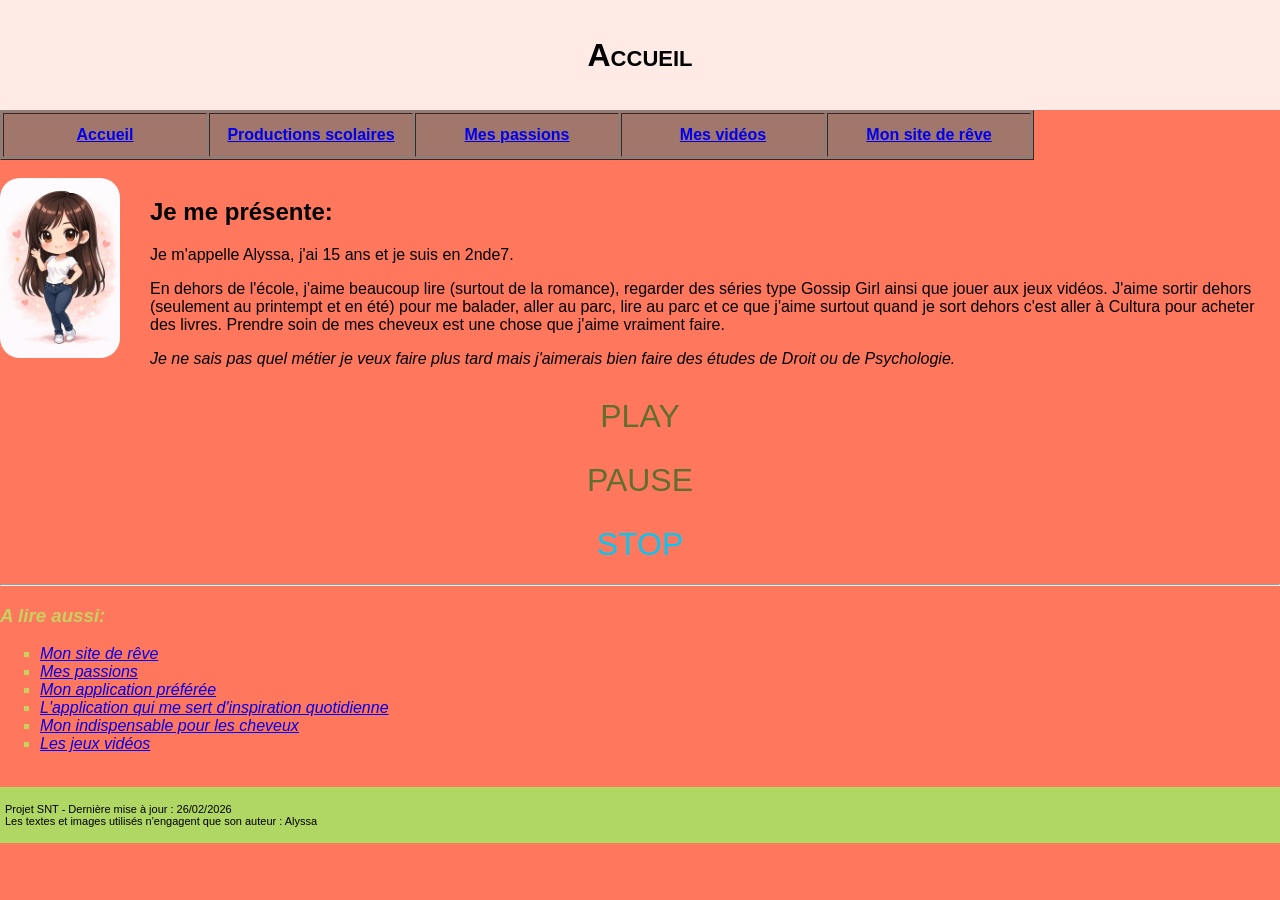
<file: index.html>
﻿<!DOCTYPE html>
<html lang="fr">
 
<head>
<title> Site de Alyssa </title>
<meta charset="utf-8" />
<link rel="preconnect" href="https://fonts.googleapis.com">
<link rel="preconnect" href="https://fonts.gstatic.com" crossorigin>
<link href="https://fonts.googleapis.com/css2?family=Merriweather:ital,opsz,wght@0,18..144,300..900;1,18..144,300..900&display=swap" rel="stylesheet">

<link rel="stylesheet" href="style.css" type="text/css" />
</head>
 
<body>
<div id="entete-de-page"> 
<p> Accueil <br/> </p>
</div> 
<table id="bloc-menu" border="1">
<tr>
<th><a href="index.html"> Accueil </a></th>
<th><a href="productions.html">Productions scolaires</a></th>
<th><a href="passions.html">Mes passions</a></th>
<th><a href="Videos.html">Mes vidéos</a></th>
<th><a href="site.html">Mon site de rêve</a></th>

</tr>
</table> <br/> 
<div class="presentation">
  <img src="avatar.png" alt="ceci est mon avatar" class="arrondie">
  <div class="texte-presentation">
   <h2>Je me présente: </h2>
    <p>Je m'appelle Alyssa, j'ai 15 ans et je suis en 2nde7. </p>
    <p> En dehors de l'école, j'aime beaucoup lire (surtout de la romance), regarder des séries type Gossip Girl ainsi que jouer aux jeux vidéos. 
    J'aime sortir dehors (seulement au printempt et en été) pour me balader, aller au parc, lire au parc et ce que j'aime surtout quand je sort dehors c'est aller à Cultura pour acheter des livres.
    Prendre soin de mes cheveux est une chose que j'aime vraiment faire.  </p>
    <p> <i>Je ne sais pas quel métier je veux faire plus tard mais j'aimerais bien faire des études de Droit ou de Psychologie. </i></p>
  </div> 
                </div>
	<div>
	<!--on ajoute le lien où se trouve la musique -->
<audio  id="zic"src="music.1.mp3"></audio>
<!--on nomme les boutons et leur statut -->
<div>
<a href="javascript:void(0)" onclick="changeState(0)" class="bouton">PLAY</a>
<a href="javascript:void(0)" onclick="changeState(1)" class="bouton">PAUSE</a>
<a href="javascript:void(0)" onclick="changeState(2)" class="bouton active">STOP</a>
</div>
<!--on écrit les variable du script -->
<script>
<!--on attribue valeur et fonction de chaque bouton -->
function changeState(x){
let boutons = document.querySelectorAll(".bouton");
let audio = document.querySelector("#zic");
for(let i =0; i<boutons.length; i++){
boutons[i].classList.remove("active");
}
boutons[x].classList.add("active");
if(x == 0){
audio.play();
}
if(x == 1){
audio.pause();
}
if(x == 2){
audio.pause();
audio.currentTime = 0;
}
}
</script></div>

<hr>
<div id="infos">
<h3> A lire aussi: </h3>
<ul>
<li> <a href="site.html"> Mon site de rêve </a> </li>
<li> <a href="passions.html"> Mes passions </a> </li>
<li> <a href="https://www.wattpad.com/"> Mon application préférée </a> </li>
<li> <a href="https://fr.pinterest.com/"> L'application qui me sert d'inspiration quotidienne  </a> </li>
<li> <a href="https://www.aroma-zone.com/?msclkid=a461b33f6d7c1e1a17b5da9c4b8adf92&utm_source=bing&utm_medium=cpc&utm_campaign=Pmax+-+FR+-+tMC+-+Top+ROI+-+Hors+marque+-+BoFu+-+Acquisition+-+All&utm_term=www.aroma-zone.com&utm_content=Groupe+d%27annonces"> Mon indispensable pour les cheveux  </a> </li>
<li> <a href="https://www.twitch.tv/"> Les jeux vidéos </a> </li>
</ul>
</div>
</div> <br/> 
<div id="pied-de-page">
<p> Projet SNT - Dernière mise à jour : 26/02/2026 <br/>

		Les textes et images utilisés n'engagent que son auteur : Alyssa </p>
</div> <br/>
 
</body>
 
</html>
</file>
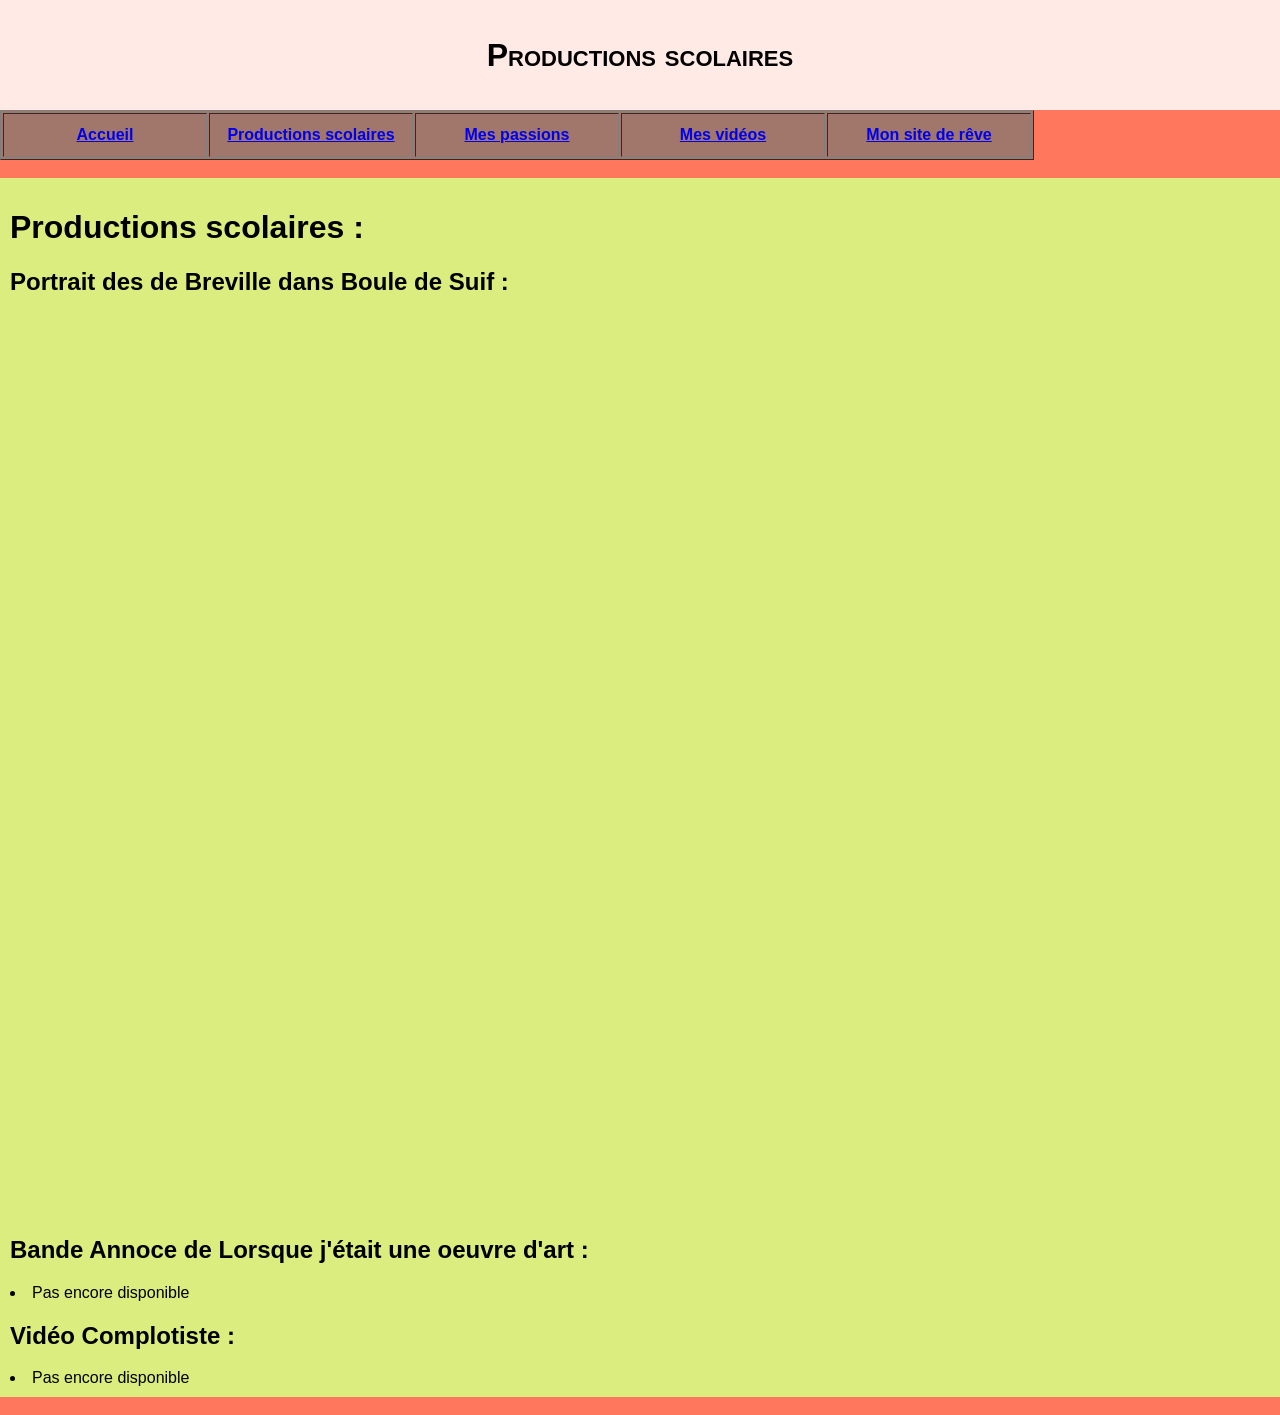
<file: productions.html>
<!DOCTYPE html>
<html lang="fr">
 
<head>
<title> Productions scolaires </title>
<meta charset="utf-8" />
<link rel="stylesheet" href="style.css" type="text/css" />
</head>
 
<body>
<div id="entete-de-page"> 
<p> Productions scolaires </p>
</div> 
<table id="bloc-menu" border="1">
<tr>
<th><a href="index.html"> Accueil </a></th>
<th><a href="productions.html">Productions scolaires</a></th>
<th><a href="passions.html">Mes passions</a></th>
<th><a href="Videos.html">Mes vidéos</a></th>
<th><a href="site.html">Mon site de rêve</a></th>
</tr>
</table> <br/> 
<div id="contenu">
<h1> Productions scolaires : </h1>	
<h2> Portrait des de Breville dans Boule de Suif : </h2>
<iframe src="https://padlet.com/lyceesacrecoeur/productions-uqoeectutadhkc1s" width="90%" height="100%"></iframe>
<h2> Bande Annoce de Lorsque j'était une oeuvre d'art : </h2>
<li>Pas encore disponible </li>
<h2> Vidéo Complotiste : </h2>
<li> Pas encore disponible </li>

</div> <br/> 
</body>
 
</html>
</file>
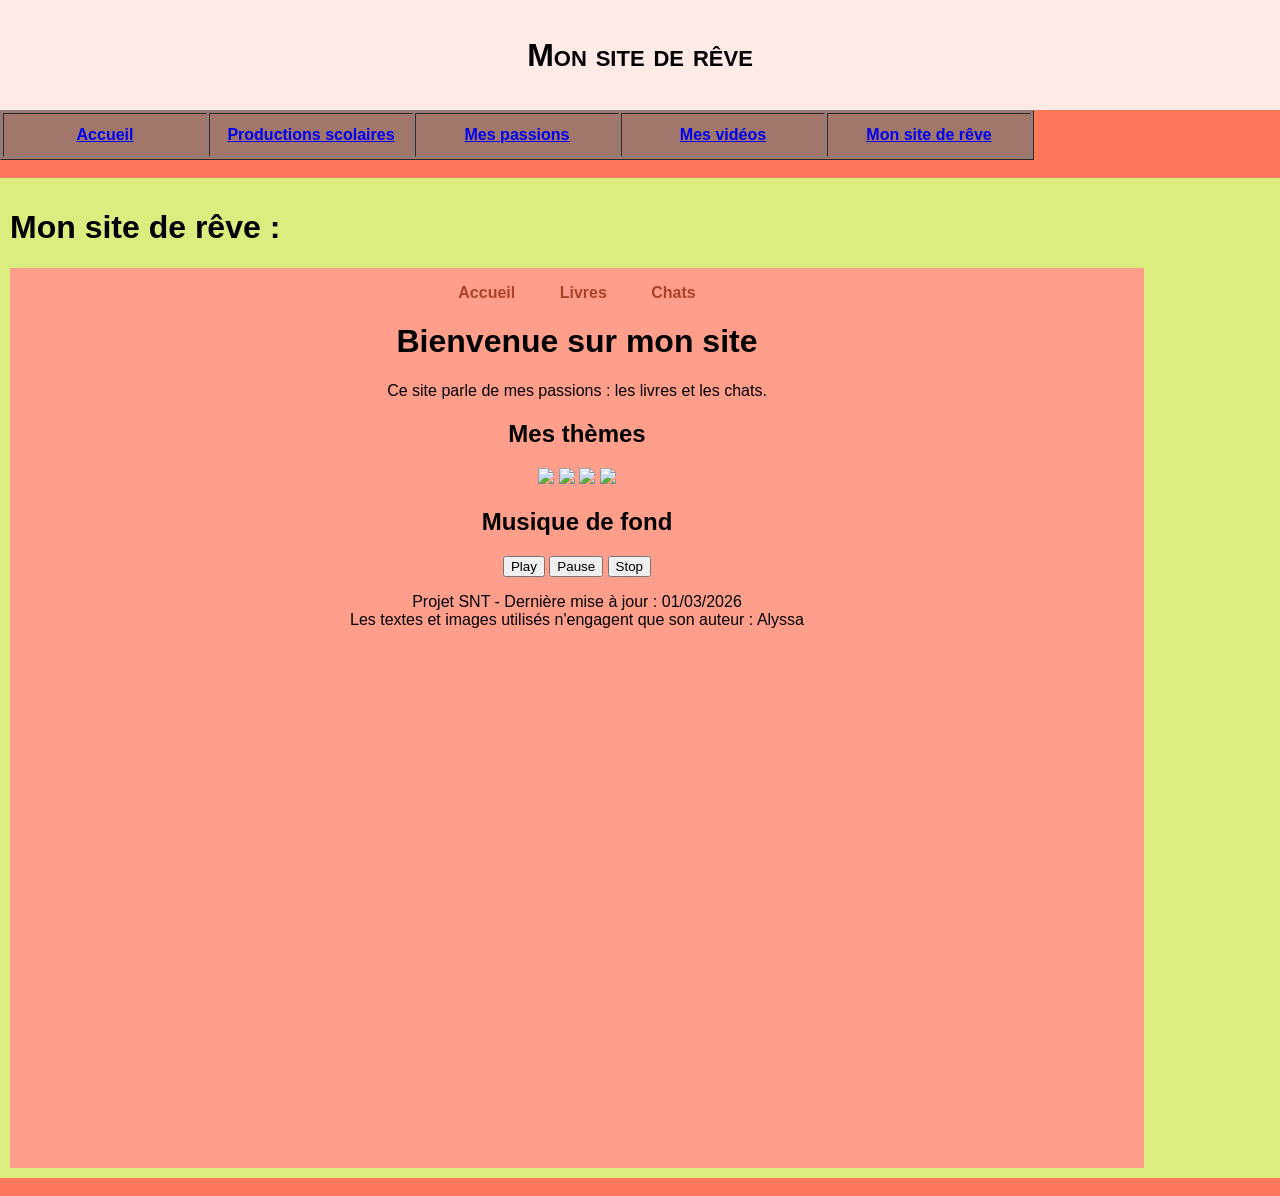
<file: site.html>
<!DOCTYPE html>
<html lang="fr">

<head>
	<title> Mon site de rêve </title>
	<meta charset="utf-8" />
	<link rel="stylesheet" href="style.css" type="text/css" />
</head>

<body>
	<div id="entete-de-page"> 
		<p> Mon site de rêve </p>
	</div> 
	<table id="bloc-menu" border="1">
	<tr>
		<th><a href="index.html"> Accueil </a></th>
		<th><a href="productions.html">Productions scolaires</a></th>
		<th><a href="passions.html">Mes passions</a></th>
		<th><a href="Videos.html">Mes vidéos</a></th>
		<th><a href="site.html">Mon site de rêve</a></th>
	</tr>
	</table> <br/> 
	<div id="contenu">
		<h1> Mon site de rêve : </h1>
			<iframe width="560" height="315" src="monsitedereve/index.html" src="index.html" title="YouTube video player" frameborder="0" allow="accelerometer; autoplay; clipboard-write; encrypted-media; gyroscope; picture-in-picture; web-share" referrerpolicy="strict-origin-when-cross-origin" allowfullscreen></iframe>	 
	
	</div> <br/> 
	
</body>

</html>
</file>
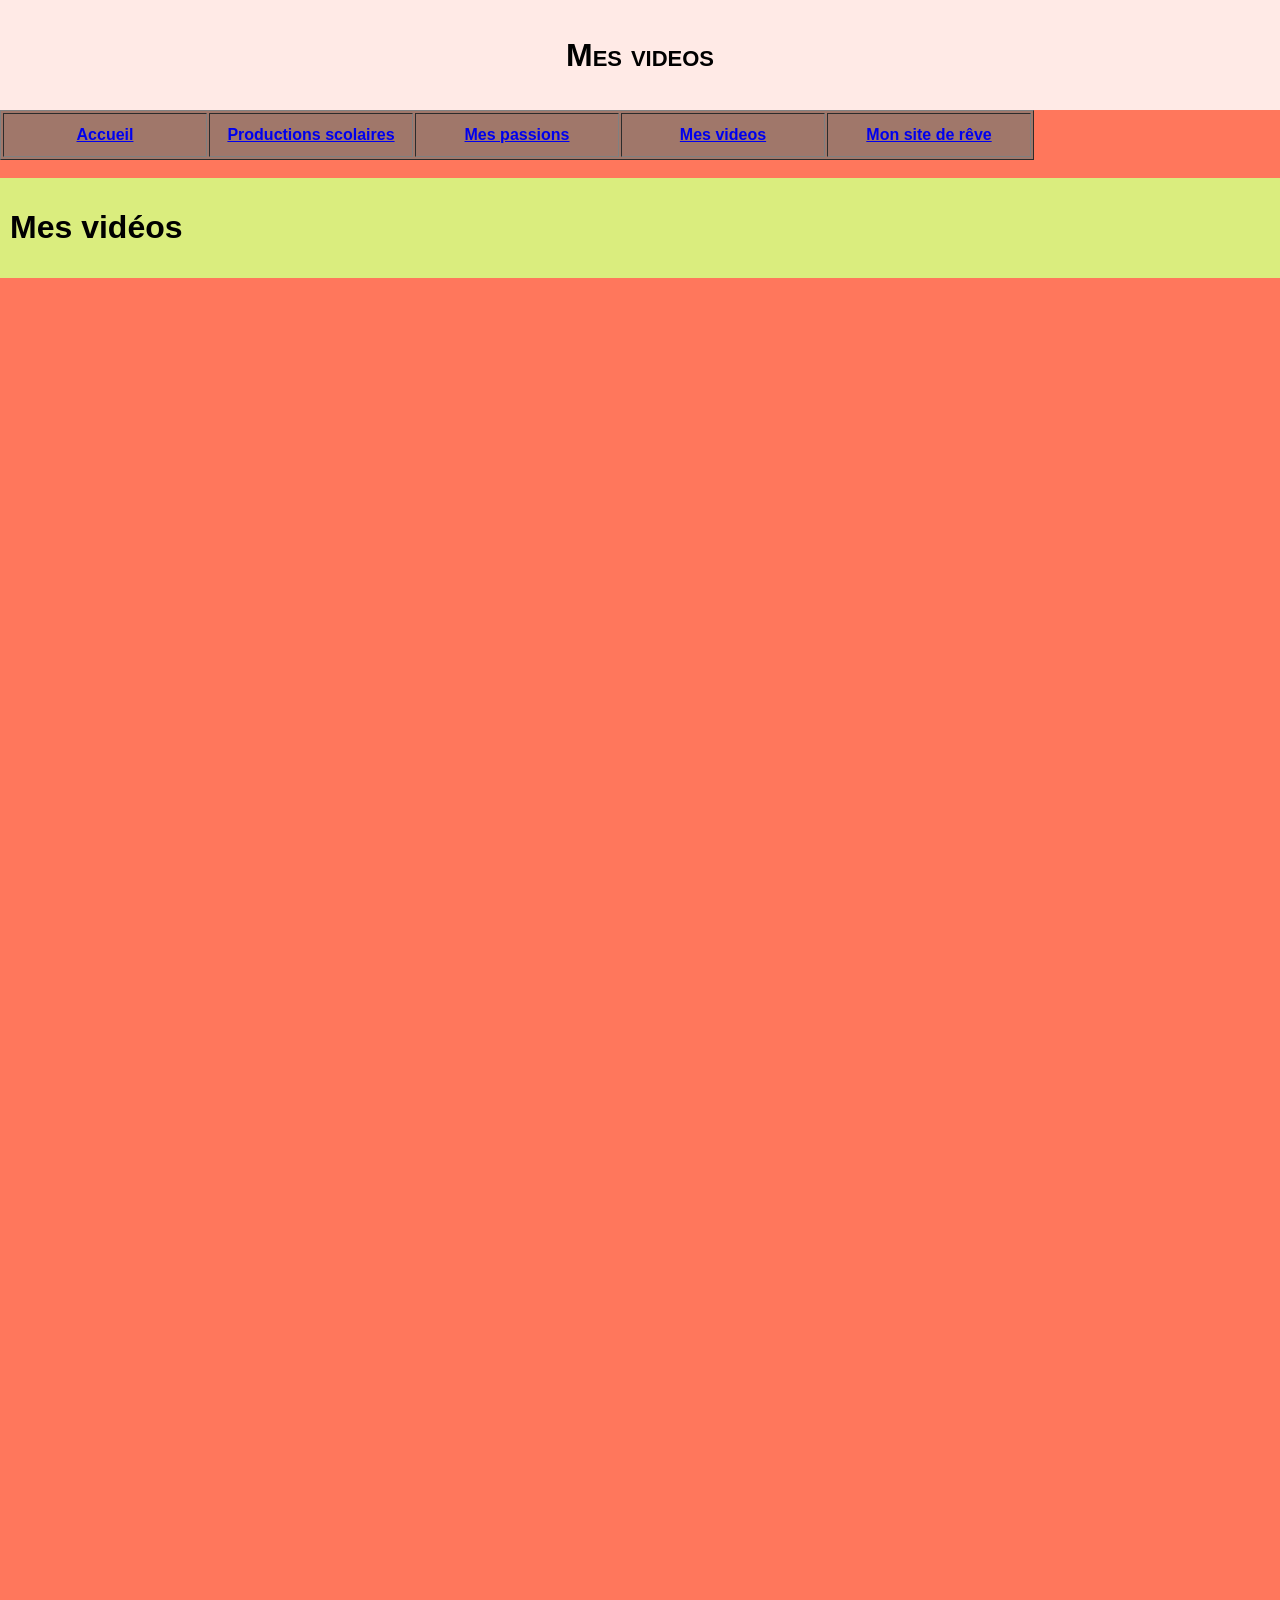
<file: videos.html>
<!DOCTYPE html>
<html lang="fr">

<head>
	<title> Video </title>
	<meta charset="utf-8" />
	<link rel="stylesheet" href="style.css" type="text/css" />
</head>

<body>
	<div id="entete-de-page"> 
		<p> Mes videos <br/> </p>
	</div> 
	<table id="bloc-menu" border="1">
	<tr>
		<th><a href="index.html"> Accueil </a></th>
		<th><a href="productions.html">Productions scolaires</a></th>
		<th><a href="passions.html"> Mes passions</a></th>
		<th><a href="videos.html"> Mes videos</a></th>
		<th><a href="site.html">Mon site de rêve</a></th>
		
	</tr>
	</table> <br/> 
	<div id="contenu">
		<h1> Mes vidéos </h1>
	</div> <br/> 
	<iframe width="560" height="315" src="https://www.youtube.com/embed/b4PofL_4Z7c?si=vng8ZF0x2zoQgTPS" title="YouTube video player" frameborder="0" allow="accelerometer; autoplay; clipboard-write; encrypted-media; gyroscope; picture-in-picture; web-share" referrerpolicy="strict-origin-when-cross-origin" allowfullscreen></iframe> 
	<div><br/>
	
	</div>
	<iframe width="560" height="315" src="https://www.youtube.com/embed/aEcDp8bzVQ4?si=njUkAQKikXcZv06u&amp;start=35" title="YouTube video player" frameborder="0" allow="accelerometer; autoplay; clipboard-write; encrypted-media; gyroscope; picture-in-picture; web-share" referrerpolicy="strict-origin-when-cross-origin" allowfullscreen></iframe>
	<div> <br/>
	
	</div>
	<iframe width="560" height="315" src="https://www.youtube.com/embed/XcZ7CnAEgB0?si=SHo_5gMhQQf9Pi5K&amp;start=35" title="YouTube video player" frameborder="0" allow="accelerometer; autoplay; clipboard-write; encrypted-media; gyroscope; picture-in-picture; web-share" referrerpolicy="strict-origin-when-cross-origin" allowfullscreen></iframe>
	</body>

</html>
</file>
<file: style.css>
iframe {
	
height:100vh;
width:100%;
}
body {
	margin: 0;
	padding: 0;
	background-color: #FF775C;
	font-family: Arial, sans-serif;
	font-size: 16px;
}
.presentation {
  display: flex;
  gap: 30px;
  align-items: flex-start;
}

.presentation img {
  width: 120px;   /* plus fiable que % ici */
  height: auto;
}

.texte-presentation {
  flex: 1;
  color:#FCFCFH;
}
/*Vous pouvez modifier la couleur de .texte de présentation*/
th { width: 200px;}
ul { list-style-type: square; }

#entete-de-page {
	padding: 5px;
	height: 100px;
	background-color:#FFEAE6;
	font-size: 32px;
	font-weight: bold;
	font-variant: small-caps;
	text-align: center;
}
#bloc-menu {
	height: 50px;
	background-color: #A0776A;
	float: center;
	color: #A7CFA5;
}
#contenu {
	padding: 10px;
	background-color: #DAED7E;
}
#infos {
	color:#C7D160;
	font-style: italic;
}
#pied-de-page {
	padding: 5px;
	background-color: #B0D663;
	font-size: 11px;
}

iframe { 
	display: block; 
	border: none; 
	width: 90%; 		/* à définir et à ajuste */ 
	margin: auto : 
}
	/*créer des commandes pour lancer /arrêter de la musique*/
.bouton {
	display:block;
	text-align:center;
	text-decoration:none;
	font-weight: 400;
	color:#606E2E;
	font-size:2rem;
	line-height:2em;
}

.bouton.active {
Color:#08c5f3;
}
/*mettre une image aux bords arrondis*/

.arrondie {
-moz-border-radius:20px;
-webkit-border-radius:20px;
border-radius:20px;
}.merriweather-<uniquifier> {
  font-family: "Merriweather", serif;
  font-optical-sizing: auto;
  font-weight: <weight>;
  font-style: normal;
  font-variation-settings:
    "wdth" 100;
}
</file>
